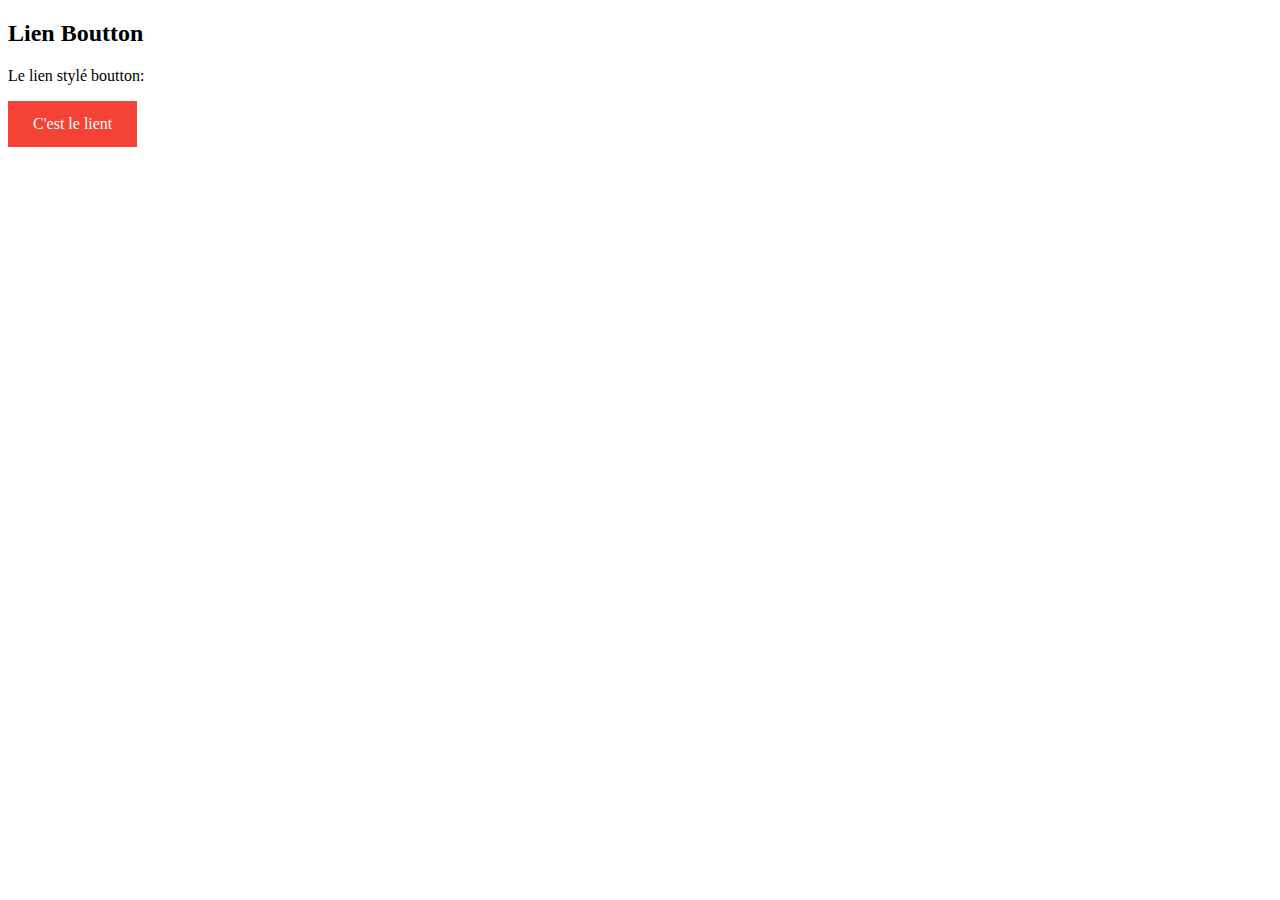
<file: lient_css/index.html>
<!DOCTYPE html>
<html>
  <head>
    <meta charset="UTF-8" />
    <title>Lien Boutton</title>
    <link rel="stylesheet" href="style.css" />
  </head>
  <body>
    <h2>Lien Boutton</h2>
    <p>Le lien stylé boutton:</p>
    <a href="index.html" target="_blank">C'est le lient</a>
  </body>
</html>
</file>
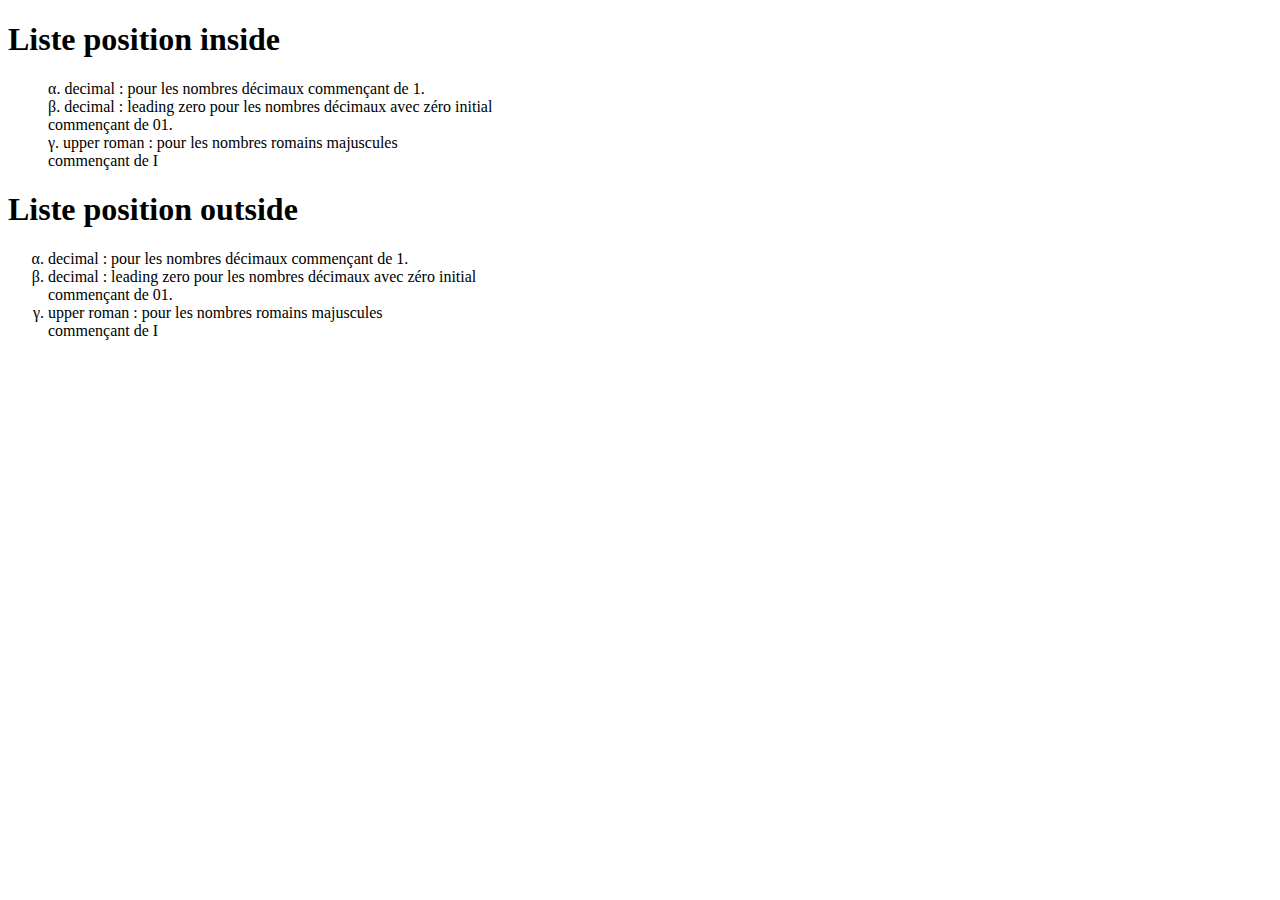
<file: liste_css/index.html>
<!DOCTYPE html>
<html>
  <head>
    <meta charset="UTF-8" />
    <link rel="stylesheet" href="style.css" />
    <title>Document</title>
  </head>
  <body>
    <h1>Liste position inside</h1>
    <ol class="inside">
      <li>decimal : pour les nombres décimaux commençant de 1.</li>
      <li>
        decimal : leading zero pour les nombres décimaux avec zéro initial
        <br />
        commençant de 01.
      </li>
      <li>
        upper roman : pour les nombres romains majuscules <br />commençant de I
      </li>
    </ol>
    <h1>Liste position outside</h1>
    <ol class="outside">
      <li>decimal : pour les nombres décimaux commençant de 1.</li>
      <li>
        decimal : leading zero pour les nombres décimaux avec zéro initial<br />
        commençant de 01.
      </li>
      <li>
        upper roman : pour les nombres romains majuscules<br />
        commençant de I
      </li>
    </ol>
  </body>
</html>
</file>
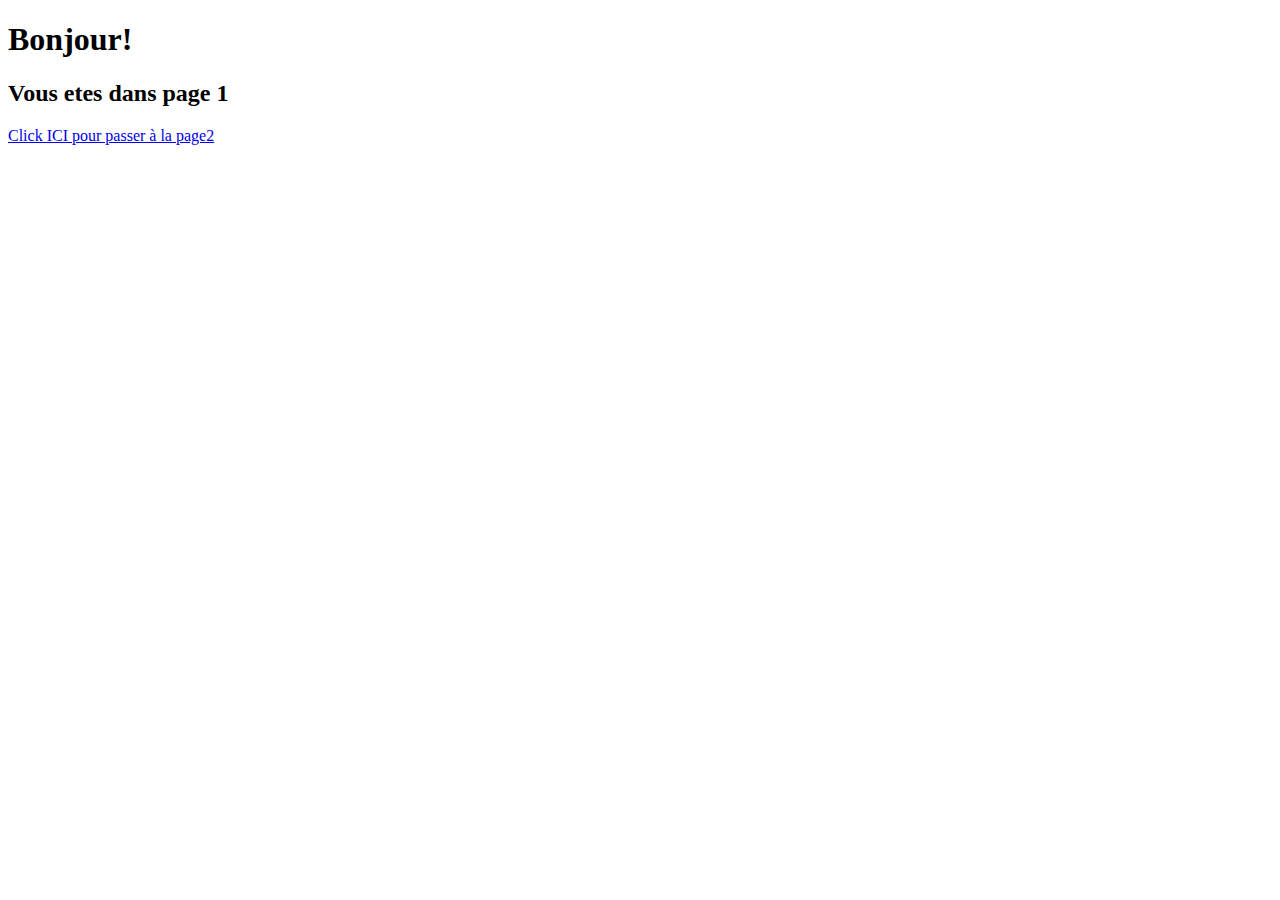
<file: Exercice/page1.html>
<!DOCTYPE html>
<html>
  <head>
    <meta charset="UTF-8" />
    <link rel="stylesheet" href="style.css" />
    <title>Page 1</title>
  </head>
  <body>
    <h1>Bonjour!</h1>
    <h2>Vous etes dans page 1</h2>
    <a href="page2.html">Click ICI pour passer à la page2</a>
  </body>
</html>
</file>
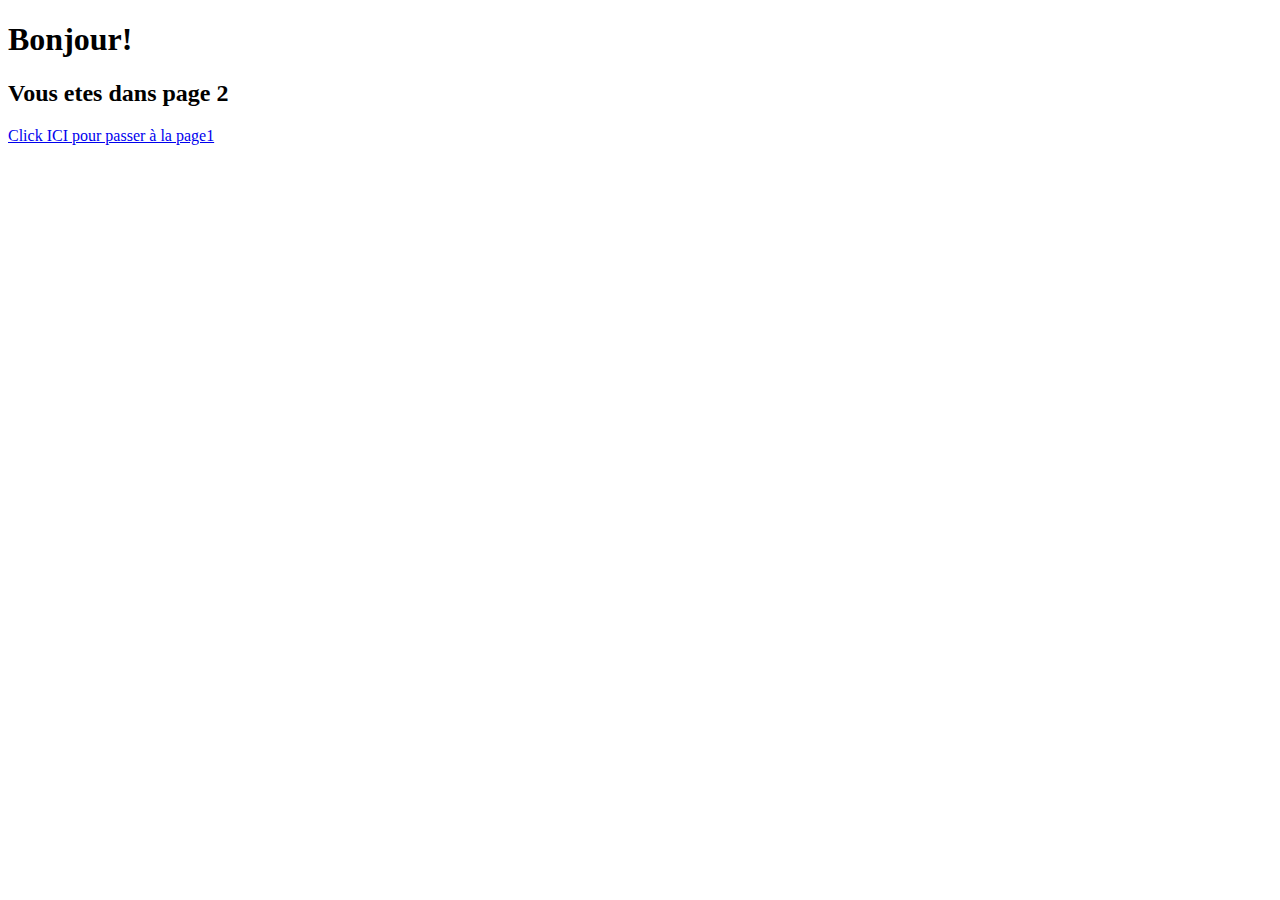
<file: Exercice/page2.html>
<!DOCTYPE html>
<html lang="en">
  <head>
    <meta charset="UTF-8" />
    <link rel="stylesheet" href="style.css" />
    <title>Page 2</title>
  </head>
  <body>
    <h1>Bonjour!</h1>
    <h2>Vous etes dans page 2</h2>
    <a href="page1.html">Click ICI pour passer à la page1</a>
  </body>
</html>
</file>
<file: lient_css/style.css>
a:link,
a:visited {
  background-color: #f44336;
  color: white;
  padding: 14px 25px;
  text-align: center;
  text-decoration: none;
  display: inline-block;
}
a:hover,
a:active {
  background-color: skyblue;
}
</file>
<file: liste_css/style.css>
.inside {
  list-style-position: inside;
  list-style-type: lower-greek;
}
.outside {
  list-style-position: outside;
  list-style-type: lower-greek;
}
</file>
<file: Exercice/style.css>
a:hover {
  color: purple;
  letter-spacing: 5px;
  font-variant: small-caps;
  text-decoration: underline;
}
/*Mazzouz Chaimae*/
</file>
